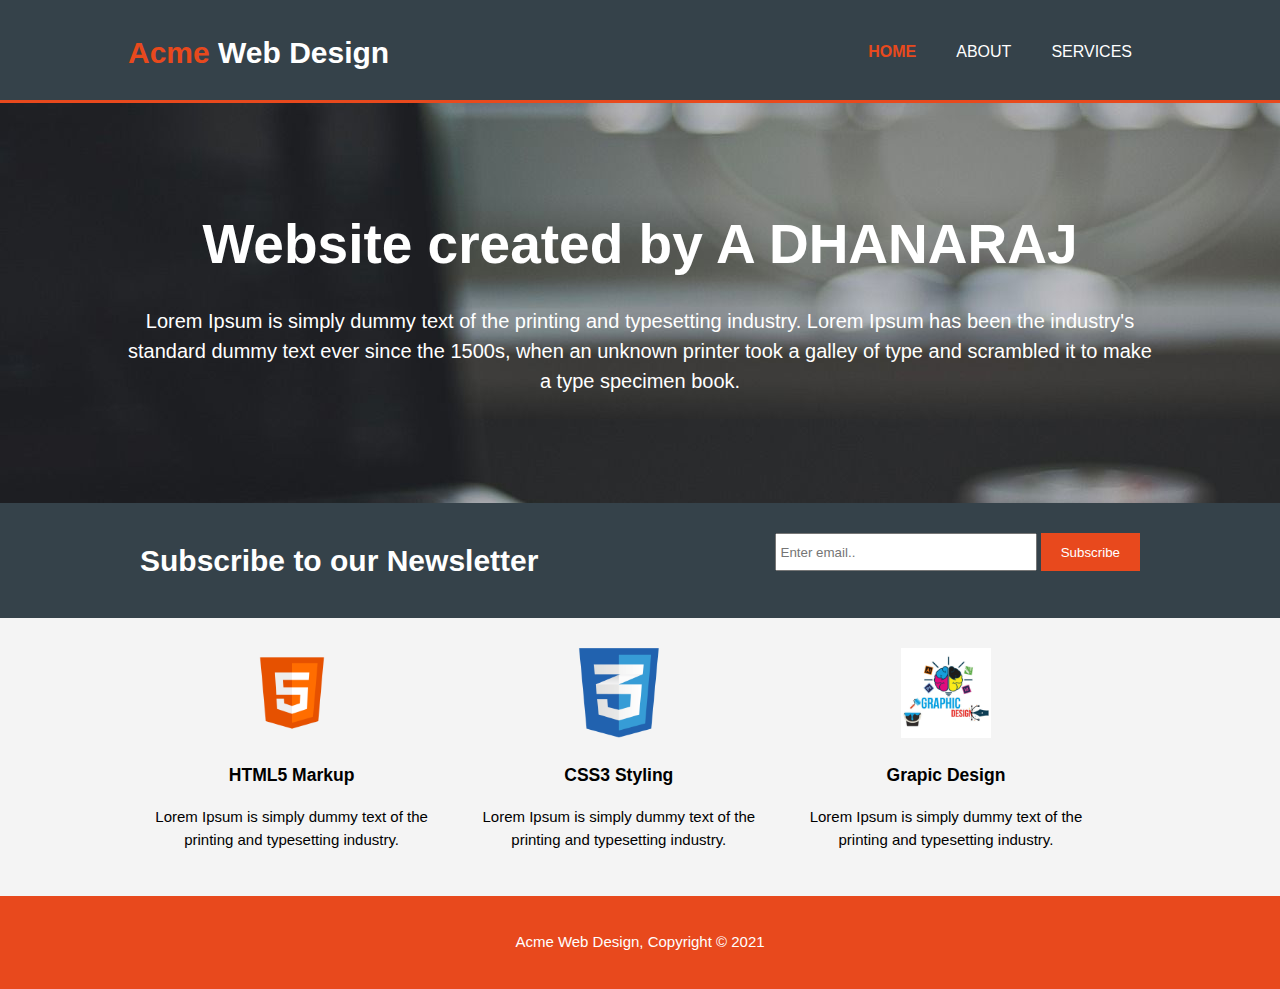
<file: Assignments/Assignment03_acme/index.html>
<!DOCTYPE html>
<html lang="en">
<head>
    <meta charset="UTF-8">
    <meta name="viewport" content="width=device-width, initial-scale=1.0">
    <meta name="description" content="Sample responsive website by Brad Traversy">
    <meta name="keywords" conten="web design, responsive web design">
    <meta name="author" content="Brad Traversy | recreated by A DHANARAJ">
    <title>Acme Web Design | Welcome</title>
    <link rel="stylesheet" href="./css/style.css">

</head>
<body>
    <header>
        <div class="container">
            <div id="branding">
                <h1><span class="highlight">Acme</span> Web Design</h1>
            </div>
            <nav>
                <ul>
                    <li class="current"><a href="index.html">Home</a></li>
                    <li><a href="about.html">About</a></li>
                    <li><a href="services.html">Services</a></li>
                </ul>
            </nav>
        </div>
    </header>

    <section id="showcase">
        <div class="container">
            <h1>Website created by A DHANARAJ</h1>
            <p>Lorem Ipsum is simply dummy text of the printing and typesetting industry. 
                Lorem Ipsum has been the industry's standard dummy text ever since the 1500s, 
                when an unknown printer took a galley of type and scrambled it to make a type 
                specimen book.</p>
        </div>
    </section>

    <section id="newsletter">
        <div class="container">
            <h1>Subscribe to our Newsletter</h1>
            <form>
                <input type="email" placeholder="Enter email..">
                <button type="submit" class="button_1">Subscribe</button>
            </form>
        </div>
    </section>
    
    <section id="boxes">
        <div class="container">
            <div class="box">
                <img src="./img/html5.webp">
                <h3>HTML5 Markup</h3>
                <p>Lorem Ipsum is simply dummy text of the printing and typesetting industry.</p>
            </div>
            <div class="box">
                <img src="./img/css3.png">
                <h3>CSS3 Styling</h3>
                <p>Lorem Ipsum is simply dummy text of the printing and typesetting industry.</p>
            </div>
            <div class="box">
                <img src="./img/grapic_design.jpg">
                <h3>Grapic Design</h3>
                <p>Lorem Ipsum is simply dummy text of the printing and typesetting industry.</p>
            </div> 
            
        </div>
    </section>

    <footer>
        <p>Acme Web Design, Copyright &copy; 2021</p>
    </footer>
</body>
</html>
</file>
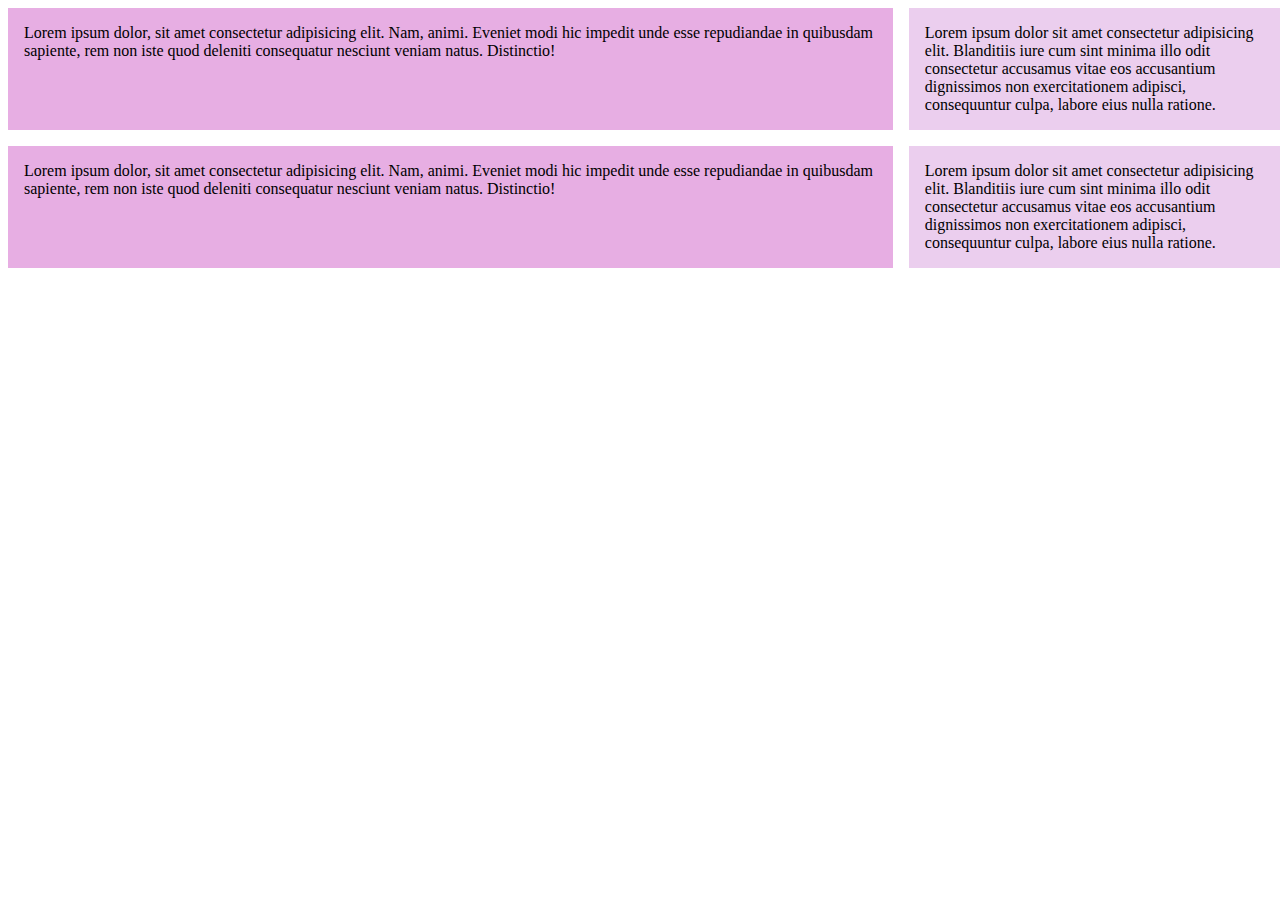
<file: Assignments/Assignment04_grids/index.html>
<!DOCTYPE html>
<html lang="en">
<head>
    <meta charset="UTF-8">
    <meta name="viewport" content="width=device-width, initial-scale=1.0">
    <title>CSS Grids 1</title>
    <style>
        .grid-container{
            display: grid;
            grid-template-columns: 70% 30%;
           
           /* grid-column-gap: 1em;
            grid-row-gap: 1em;  */
            grid-gap: 1em;
        }
        .grid-container > div{
            background: rgb(235, 206, 238);
            padding: 1em;
        }
        .grid-container > div:nth-child(odd){
            background: rgb(231, 174, 227) ;
        }

    </style>

</head>
<body>
    <div class="grid-container">
        <div>
            Lorem ipsum dolor, sit amet consectetur adipisicing elit. Nam, animi. Eveniet modi hic impedit unde esse repudiandae in quibusdam sapiente, rem non iste quod deleniti consequatur nesciunt veniam natus. Distinctio!
        </div>
        <div>
            Lorem ipsum dolor sit amet consectetur adipisicing elit. Blanditiis iure cum sint minima illo odit consectetur accusamus vitae eos accusantium dignissimos non exercitationem adipisci, consequuntur culpa, labore eius nulla ratione.
        </div>
        <div>
            Lorem ipsum dolor, sit amet consectetur adipisicing elit. Nam, animi. Eveniet modi hic impedit unde esse repudiandae in quibusdam sapiente, rem non iste quod deleniti consequatur nesciunt veniam natus. Distinctio!
        </div>
        <div>
            Lorem ipsum dolor sit amet consectetur adipisicing elit. Blanditiis iure cum sint minima illo odit consectetur accusamus vitae eos accusantium dignissimos non exercitationem adipisci, consequuntur culpa, labore eius nulla ratione.
        </div>
        
    </div>
    
</body>
</html>
</file>
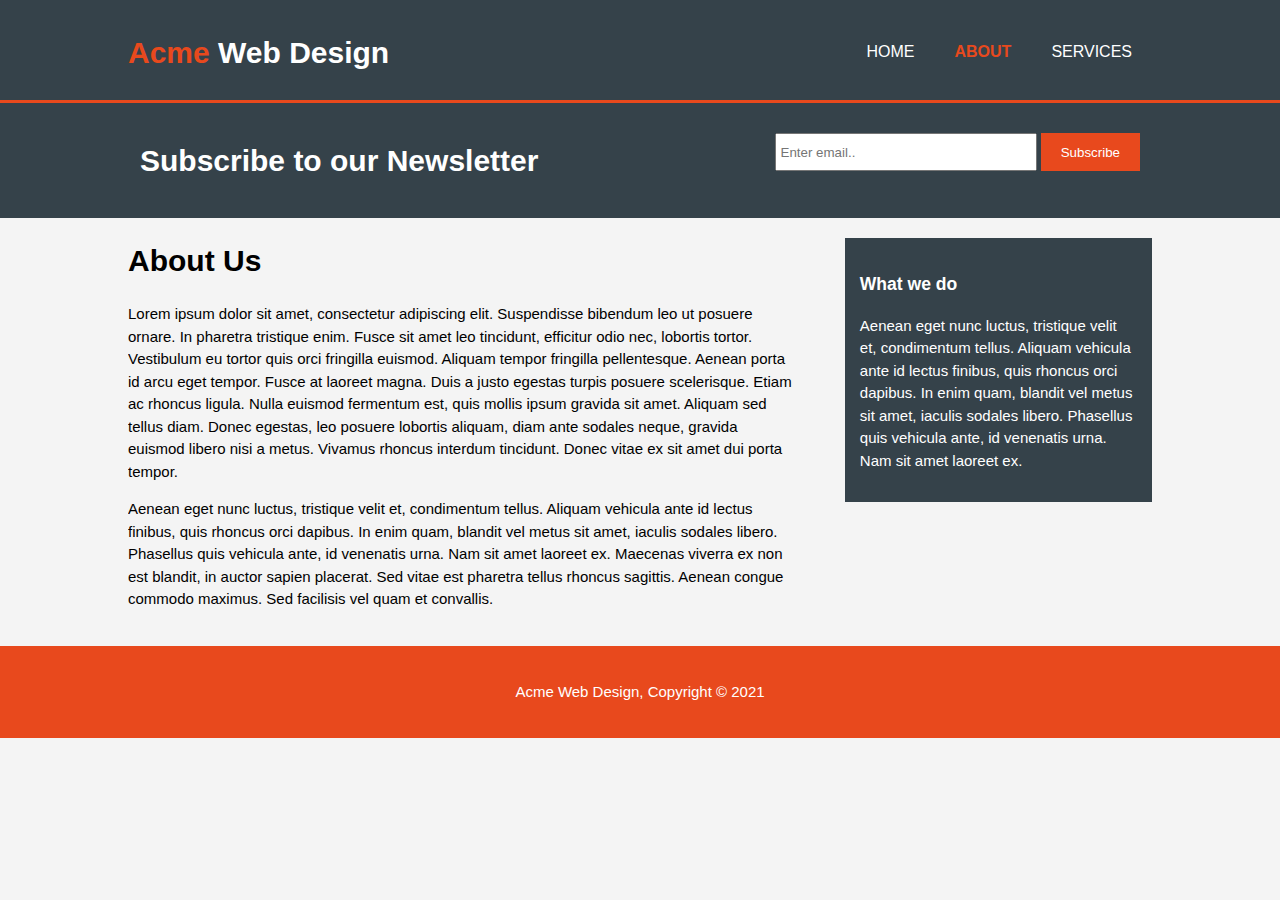
<file: Assignments/Assignment03_acme/about.html>
<!DOCTYPE html>
<html lang="en">
<head>
    <meta charset="UTF-8">
    <meta name="viewport" content="width=device-width, initial-scale=1.0">
    <meta name="description" content="Sample responsive website by Brad Traversy">
    <meta name="keywords" conten="web design, responsive web design">
    <meta name="author" content="Brad Traversy | recreated by A DHANARAJ">
    <title>Acme Web Design | About</title>
    <link rel="stylesheet" href="./css/style.css">

</head>
<body>
    <header>
        <div class="container">
            <div id="branding">
                <h1><span class="highlight">Acme</span> Web Design</h1>
            </div>
            <nav>
                <ul>
                    <li><a href="index.html">Home</a></li>
                    <li class="current"><a href="about.html">About</a></li>
                    <li><a href="services.html">Services</a></li>
                </ul>
            </nav>
        </div>
    </header>

    
    <section id="newsletter">
        <div class="container">
            <h1>Subscribe to our Newsletter</h1>
            <form>
                <input type="email" placeholder="Enter email..">
                <button type="submit" class="button_1">Subscribe</button>
            </form>
        </div>
    </section>
    
    <section id="main">
        <div class="container">
           <article id="main-col">
               <h1 class="page-title">About Us</h1>
               <p>
                Lorem ipsum dolor sit amet, consectetur adipiscing elit. Suspendisse bibendum leo ut posuere ornare. In pharetra tristique enim. Fusce sit amet leo tincidunt, efficitur odio nec, lobortis tortor. Vestibulum eu tortor quis orci fringilla euismod. Aliquam tempor fringilla pellentesque. Aenean porta id arcu eget tempor. Fusce at laoreet magna. Duis a justo egestas turpis posuere scelerisque. Etiam ac rhoncus ligula. Nulla euismod fermentum est, quis mollis ipsum gravida sit amet. Aliquam sed tellus diam. Donec egestas, leo posuere lobortis aliquam, diam ante sodales neque, gravida euismod libero nisi a metus. Vivamus rhoncus interdum tincidunt. Donec vitae ex sit amet dui porta tempor.


               </p>
               <p>
                Aenean eget nunc luctus, tristique velit et, condimentum tellus. Aliquam vehicula ante id lectus finibus, quis rhoncus orci dapibus. In enim quam, blandit vel metus sit amet, iaculis sodales libero. Phasellus quis vehicula ante, id venenatis urna. Nam sit amet laoreet ex. Maecenas viverra ex non est blandit, in auctor sapien placerat. Sed vitae est pharetra tellus rhoncus sagittis. Aenean congue commodo maximus. Sed facilisis vel quam et convallis.
               </p>
           </article>
           <aside id="sidebar">
               <div class="dark">
                    <h3>What we do</h3>
                    <p>Aenean eget nunc luctus, tristique velit et, condimentum tellus. Aliquam vehicula ante id lectus finibus, quis rhoncus orci dapibus. In enim quam, blandit vel metus sit amet, iaculis sodales libero. Phasellus quis vehicula ante, id venenatis urna. Nam sit amet laoreet ex.</p>
               </div>    
            </aside>
            
        </div>
    </section>

    <footer>
        <p>Acme Web Design, Copyright &copy; 2021</p>
    </footer>
</body>
</html>
</file>
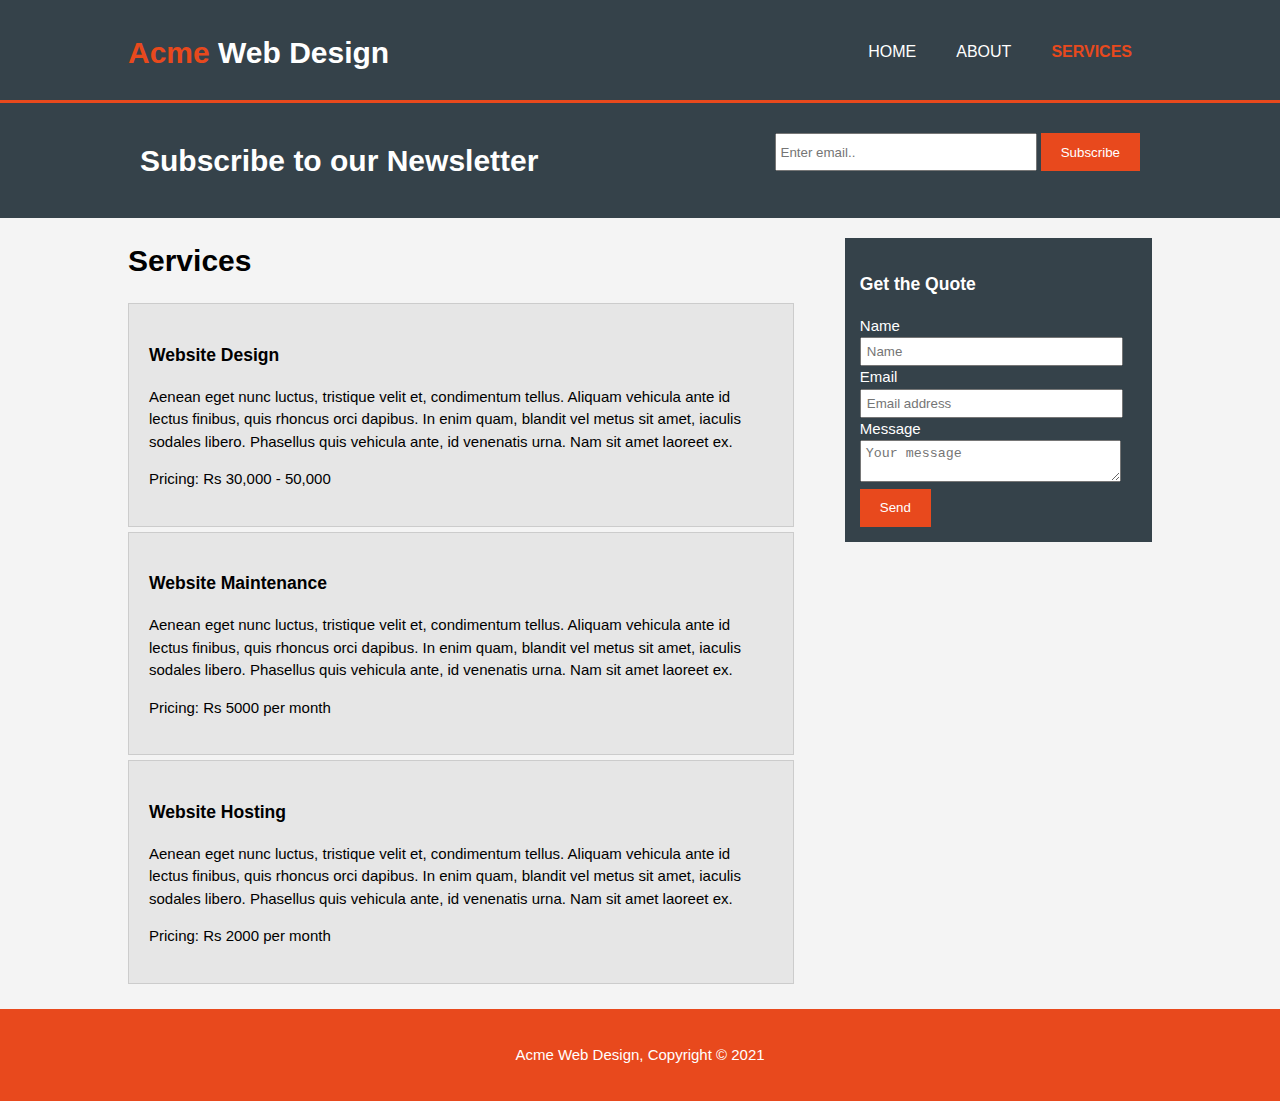
<file: Assignments/Assignment03_acme/services.html>
<!DOCTYPE html>
<html lang="en">
<head>
    <meta charset="UTF-8">
    <meta name="viewport" content="width=device-width, initial-scale=1.0">
    <meta name="description" content="Sample responsive website by Brad Traversy">
    <meta name="keywords" conten="web design, responsive web design">
    <meta name="author" content="Brad Traversy | recreated by A DHANARAJ">
    <title>Acme Web Design | Services</title>
    <link rel="stylesheet" href="./css/style.css">

</head>
<body>
    <header>
        <div class="container">
            <div id="branding">
                <h1><span class="highlight">Acme</span> Web Design</h1>
            </div>
            <nav>
                <ul>
                    <li><a href="index.html">Home</a></li>
                    <li ><a href="about.html">About</a></li>
                    <li class="current"><a href="services.html">Services</a></li>
                </ul>
            </nav>
        </div>
    </header>

    
    <section id="newsletter">
        <div class="container">
            <h1>Subscribe to our Newsletter</h1>
            <form>
                <input type="email" placeholder="Enter email..">
                <button type="submit" class="button_1">Subscribe</button>
            </form>
        </div>
    </section>
    
    <section id="main">
        <div class="container">
           <article id="main-col">
               <h1 class="page-title">Services</h1>
               <ul id="services">
                <li>
                    <h3>Website Design</h3>
                    <p>Aenean eget nunc luctus, tristique velit et, condimentum tellus. Aliquam vehicula ante id lectus finibus, quis rhoncus orci dapibus. In enim quam, blandit vel metus sit amet, iaculis sodales libero. Phasellus quis vehicula ante, id venenatis urna. Nam sit amet laoreet ex.</p>
                    <p>Pricing: Rs 30,000 - 50,000</p>
                </li>
                <li>
                    <h3>Website Maintenance</h3>
                    <p>Aenean eget nunc luctus, tristique velit et, condimentum tellus. Aliquam vehicula ante id lectus finibus, quis rhoncus orci dapibus. In enim quam, blandit vel metus sit amet, iaculis sodales libero. Phasellus quis vehicula ante, id venenatis urna. Nam sit amet laoreet ex.</p>
                    <p>Pricing: Rs 5000 per month</p>
                </li>
                <li>
                    <h3>Website Hosting</h3>
                    <p>Aenean eget nunc luctus, tristique velit et, condimentum tellus. Aliquam vehicula ante id lectus finibus, quis rhoncus orci dapibus. In enim quam, blandit vel metus sit amet, iaculis sodales libero. Phasellus quis vehicula ante, id venenatis urna. Nam sit amet laoreet ex.</p>
                    <p>Pricing: Rs 2000 per month</p>
                </li>
               </ul>
           </article>
           <aside id="sidebar">
               <div class="dark">
                    <h3>Get the Quote</h3>
                    <form class="quote">
                        <div>
                            <label for="name">Name</label> <br>
                            <input type="text" id="name" placeholder="Name">
                        </div>
                        <div>
                            <label for="email">Email</label> <br>
                            <input type="email" id="email" placeholder="Email address">
                        </div>
                        <div>
                            <label for="message">Message</label> <br>
                            <textarea placeholder="Your message"></textarea>
                        </div>
                        <button class="button_1" type="submit">Send</button>
                    </form>

                </div>    
            </aside>
            
        </div>
    </section>

    <footer>
        <p>Acme Web Design, Copyright &copy; 2021</p>
    </footer>
</body>
</html>
</file>
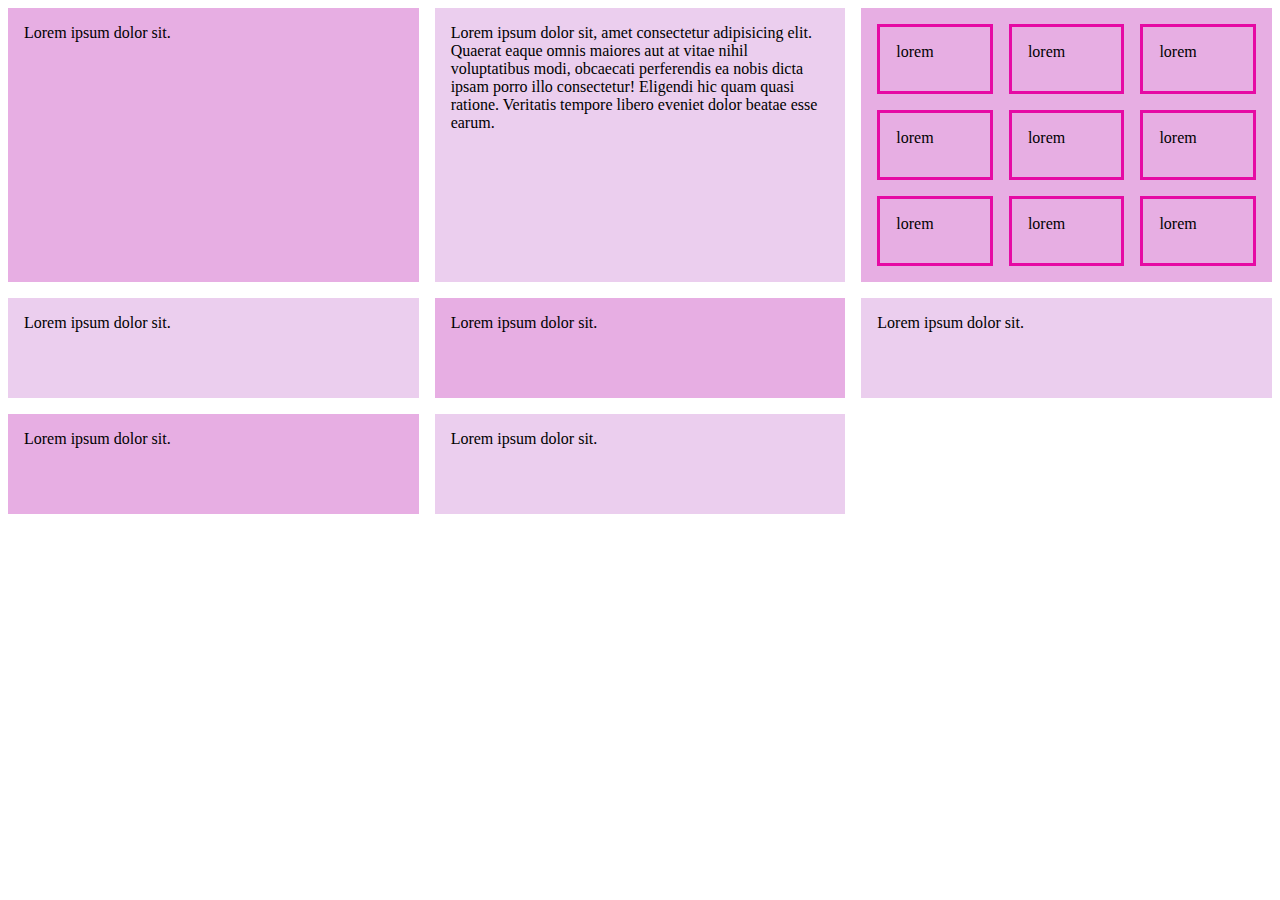
<file: Assignments/Assignment04_grids/index2.html>
<!DOCTYPE html>
<html lang="en">
<head>
    <meta charset="UTF-8">
    <meta name="viewport" content="width=device-width, initial-scale=1.0">
    <title>CSS Grid 2</title>
    <style>
        .grid-container{
            display: grid;
          /*  grid-template-columns: 1fr 2fr 1fr;   */
            grid-template-columns:repeat(3,1fr) ;
            grid-gap: 1em;
          /*  grid-auto-rows: 100px; */
            grid-auto-rows: minmax(100px, auto);
        }
        .nested{
            display: grid;
            grid-template-columns:repeat(3,1fr) ;
            grid-auto-rows: 70px;
            grid-gap:1em;
        }
         .grid-container > div{
            background: rgb(235, 206, 238);
            padding: 1em;
        }
        .grid-container > div:nth-child(odd){
            background: rgb(231, 174, 227) ;
        }

        .nested > div{
            border:rgb(230, 10, 164)   3px solid;
            padding: 1em;
        }

    </style>
</head>
<body>
    <div class="grid-container">
        <div>Lorem ipsum dolor sit.</div>
        <div>Lorem ipsum dolor sit, amet consectetur adipisicing elit. Quaerat eaque omnis maiores aut at vitae nihil voluptatibus modi, obcaecati perferendis ea nobis dicta ipsam porro illo consectetur! Eligendi hic quam quasi ratione. Veritatis tempore libero eveniet dolor beatae esse earum.</div>
        <div class="nested">
            <div>lorem</div>
            <div>lorem</div>
            <div>lorem</div>
            <div>lorem</div>
            <div>lorem</div>
            <div>lorem</div>
            <div>lorem</div>
            <div>lorem</div>
            <div>lorem</div>
            
        </div>
        <div>Lorem ipsum dolor sit.</div>
        <div>Lorem ipsum dolor sit.</div>
        <div>Lorem ipsum dolor sit.</div> 
        <div>Lorem ipsum dolor sit.</div>
        <div>Lorem ipsum dolor sit.</div> 
    </div>
</body>
</html>
</file>
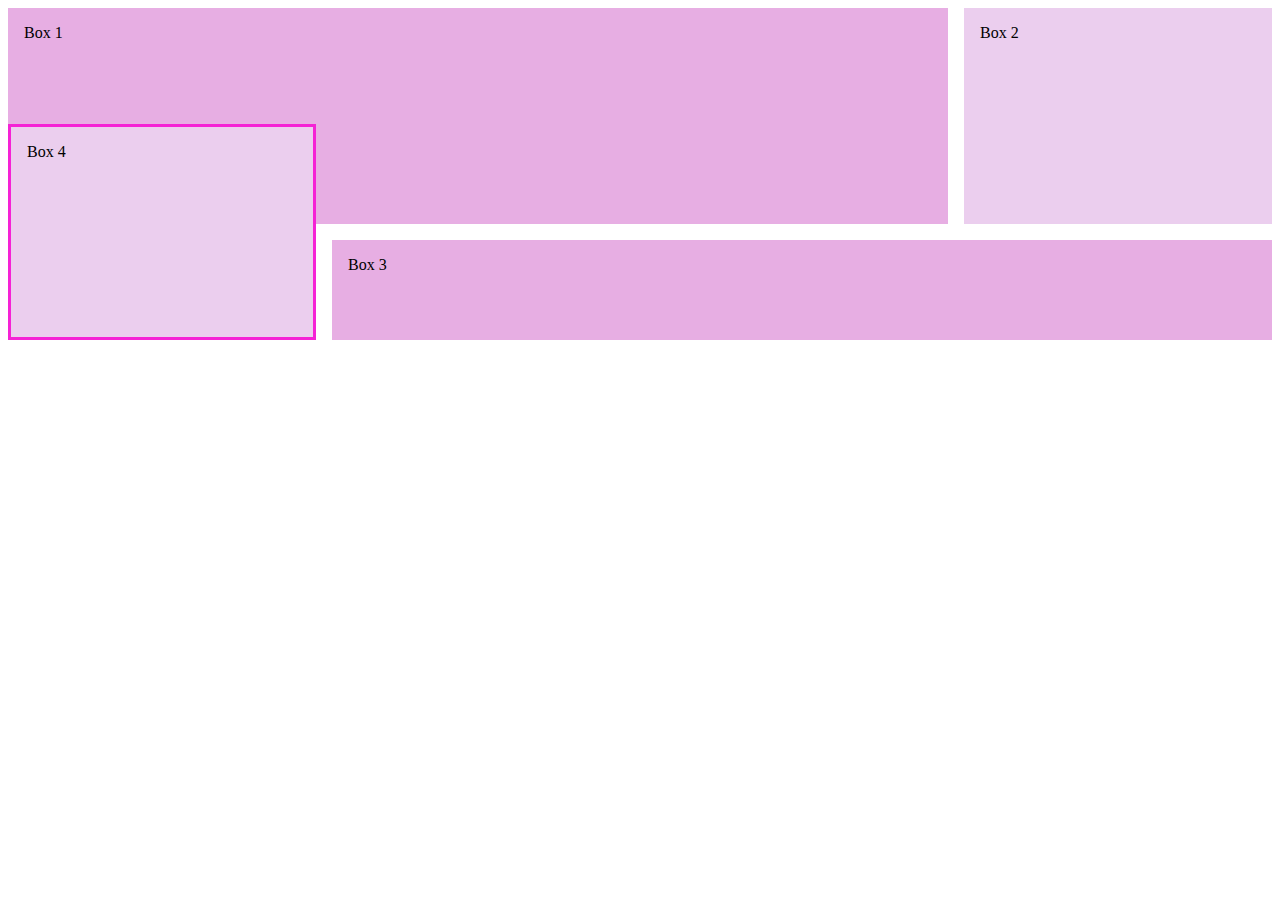
<file: Assignments/Assignment04_grids/index3.html>
<!DOCTYPE html>
<html lang="en">
<head>
    <meta charset="UTF-8">
    <meta name="viewport" content="width=device-width, initial-scale=1.0">
    <title>CSS Grid 3</title>
    <style>
        .grid-container{
            display: grid;
            grid-template-columns: 1fr 2fr 1fr;
            grid-auto-rows: minmax(100px, auto);
            grid-gap:1em;
            justify-items: stretch;
            align-items: stretch;
           
        }
        
         .grid-container > div{
            background: rgb(235, 206, 238);
            padding: 1em;
        }
        .grid-container > div:nth-child(odd){
            background: rgb(231, 174, 227) ;
        }

        .box1{
            grid-column: 1/3;
            grid-row: 1/3;
            /* align-self: start; */
        }
        .box2{
            grid-column: 3;
            grid-row:1/3;
            /* align-self: end; */

        }
        .box3{
            grid-column: 2/4;
            grid-row:3;
            /* justify-self: end; */
        }
        .box4{
            grid-column:1;
            grid-row:2/4;
            border: #f522d5 3px solid;

        }

    </style>
</head>
<body>
    <div class="grid-container">
        <div class="box box1">Box 1</div>
        <div class="box box2">Box 2</div>
        <div class="box box3">Box 3</div>
        <div class="box box4">Box 4</div>
        
    </div>
</body>
</html>
</file>
<file: Assignments/Assignment03_acme/css/style.css>
body{
    font-family: Arial, Helvetica, sans-serif;
    font-size: 15px;
    line-height: 1.5;
    
    padding: 0;
    margin: 0;
    background-color: #f4f4f4;
}

/* Global */
.container{
    width: 80%;
    margin: auto;
    overflow: hidden;
}

ul{
    margin: 0;
    padding: 0;
}

.button_1{
    height:38px;
    background: #e8491d;
    border:none;
    padding: 0 20px 0 20px;
    color: #ffffff;
}

.dark{
    padding: 15px;
    background: #35424a ;
    color:#ffffff;
    margin-top: 10px;
    margin-bottom: 10px;
}
/* Header */
header{
    background: #35424a;
    color: #ffffff;
    padding-top: 30px;
    min-height: 70px;
    border-bottom: #e8491d 3px solid;

}

header a{
    color: #ffffff;
    text-decoration: none;
    text-transform: uppercase;
    font-size: 16px;;
}

header li{
    float: left;
    display: inline;
    padding: 0 20px 0 20px ;
}

header #branding{
    float: left;
}

header #branding h1{
    margin: 0;
}

header nav{
    float: right;
    margin-top: 10px;
}

header .highlight, header .current a{
    color:#e8491d;
    font-weight: bold;
}

header a:hover{
    color: #cccccc;
    font-weight: bold;
}

/* Showcase */
#showcase{
    min-height: 400px;
    background: url("../img/showcase.jpg") no-repeat 0;
    text-align: center;
    color: #ffffff;
}

#showcase h1{
    margin-top: 100px;
    font-size: 55px;
    margin-bottom: 10px;
}

#showcase p{
    font-size: 20px;
}

/* Newsletter */
#newsletter{
    padding: 15px;
    color: #ffffff;
    background: #35424a ;
}

#newsletter h1{
    float: left;
}

#newsletter form{
    float: right;
    margin-top: 15px;

}

#newsletter input[type="email"]{
    padding: 4px;
    height: 26px;
    width: 250px;
}

/* Boxes */
#boxes{
    margin-top: 20px;
}

#boxes .box{
    float: left;
    text-align: center;
    width: 30%;
    padding: 10px;
   /* position: relative;
    display: inline; */
}

#boxes .box img{
    width: 90px;

}

/* Sidebar */
aside#sidebar{
    float: right;
    width: 30%;
    margin-top: 10px;
}

aside#sidebar .quote input, aside#sidebar .quote textarea{
    width: 90%;
    padding:5px;
}
/* main-col */
article#main-col{
    float: left;
    width: 65%;
}

/* Services */
ul#services li{
    list-style: none;
    padding: 20px;
    border: #cccccc solid 1px;
    margin-bottom: 5px;
    background: #e6e6e6;    
}

footer{
    padding: 20px;
    margin-top: 20px;
    color: #ffffff;
    background-color: #e8491d;
    text-align: center;
}

/* Media Queries */
@media(max-width: 768px){
   
    header #branding,
    header nav,
    header nav li,
    #newsletter h1,
    #newsletter form,
    #boxes .box,
    article#main-col,
    aside#sidebar{
        float: none;
        text-align: center;
        width: 100%;

    }

    header{
        padding-bottom: 10px;
    }

    #showcase h1{
        margin-top: 40px;
    }

    #newsletter button, quote button{
        display: block;
        width: 100%;
    }
    #newsletter form input[type="email"], .quote input, .quote textarea{
        width: 100%;
        margin-bottom: 5px;
    }

}
</file>
